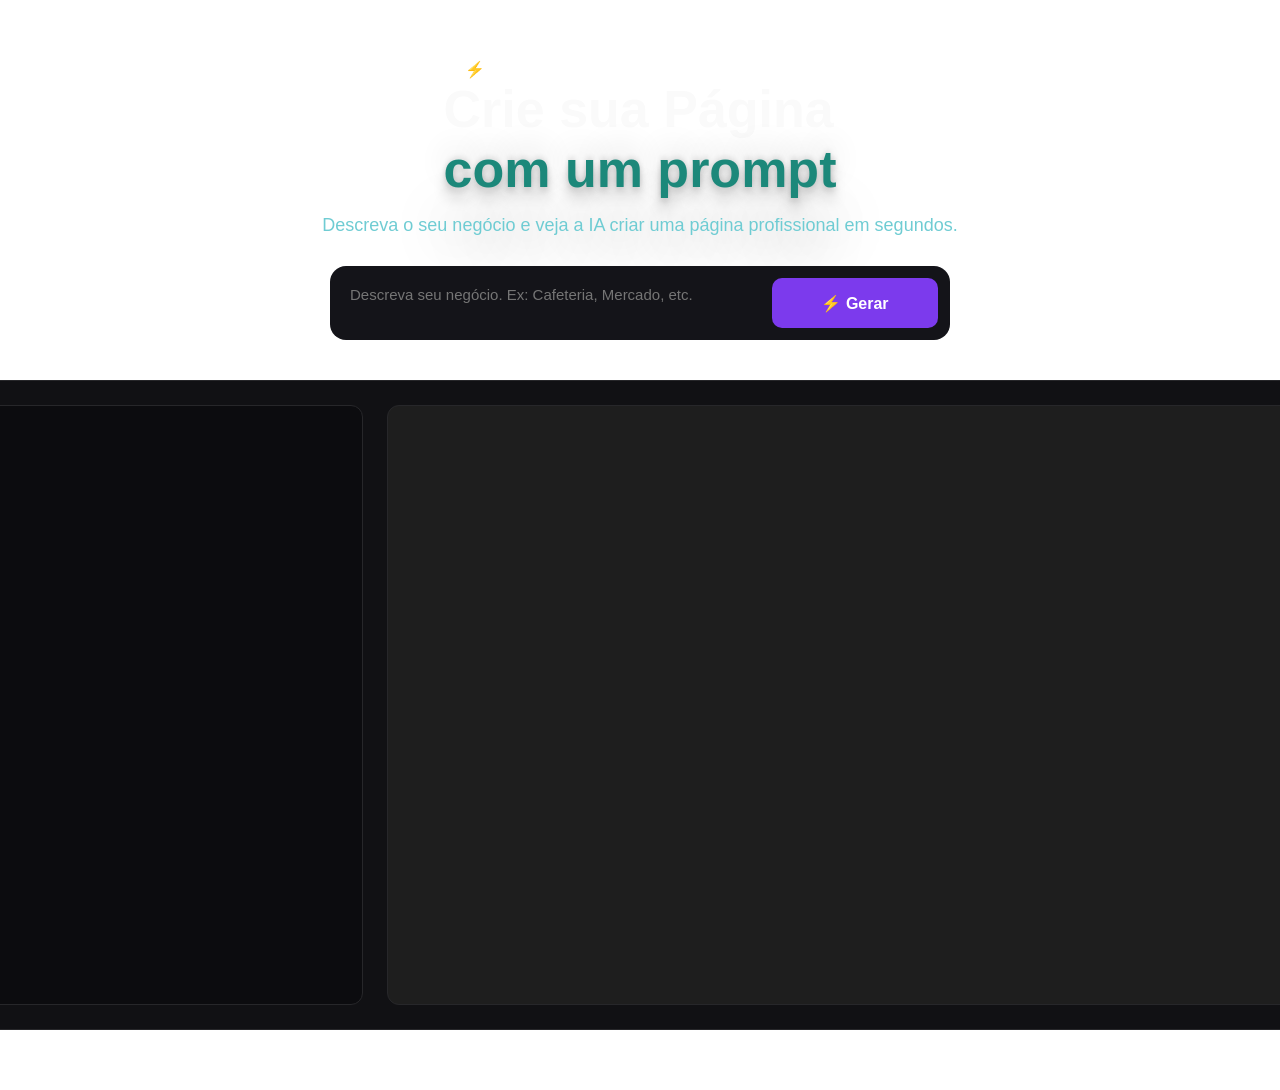
<file: index.html>
<!DOCTYPE html>
<html lang="en">
<head>
    <meta charset="UTF-8">
    <meta name="viewport" content="width=device-width, initial-scale=1.0">
     <link rel="icon" href="./image/computador-portatil.png" type="image/x-icon">
     <link rel="stylesheet" href="./style.css">
    <title>DevClub Criador de Sites</title>
</head>

<body>
    <p class="etiqueta">⚡ DevClub — Gerador com Inteligência Artificial</p>

    <h1>
        Crie sua Página
        <br>
        <span>com um prompt</span>
    </h1>


    <p class="subtitulo">Descreva o seu negócio e veja a IA criar uma página profissional em segundos.</p>

    <div class="caixa-entrada">
        <textarea class="texto-pagina" placeholder="Descreva seu negócio. Ex: Cafeteria, Mercado, etc."></textarea>

        <button onclick="gerarCodigo()">⚡️ Gerar</button>
    </div>

    <div class="caixa-resultado">

        <p class="bloco-codigo"></p>

        <iframe class="bloco-site"></iframe>

    </div>

    <script src="./scripts.js"></script>
    
</body>

    
</html>
</file>
<file: style.css>
/* Boas PRÁTICAS - Comece pelo *(tudo) - 
Reset CSS (IGUALAR TUDO)

1- margin (distância externa)
2- padding (distância interna)
3- box-sizing (forma como calculamos tamanho)
*/

/* TODAS AS SUAS APLICAÇÕES */
* {
    margin: 0;
    padding: 0;
    box-sizing: border-box;
    font-family: "Inter", sans-serif;
}
/* Cores - 2 formas
        1) O nome da cor
        2) O código da cor
*/

body {
    background-image: url("https://img.magnific.com/vetores-premium/conceito-de-tecnologia-digital-de-fundo-abstrato-de-cor-azul_24070-304.jpg?semt=ais_hybrid&w=740&q=80"); /* Cor de Fundo */
    background-size: cover; /* Cobrir toda a tela */
    color: #fafafa;  /* cor do texto */
    padding: 60px 20px;
    display: flex;
    flex-direction: column;  /* um debaixo do outro */
    align-items: center;  /* alinhar ao centro */
}

.etiqueta {
    color: #ffffff;
}

h1 {
    font-size: 52px;/* Tamanho do texto */
    font-weight: 800; /* grossura da fonte*/
    color: #fafafa;
}

span {
    color: #1c887a;
    text-shadow: rgba(0, 0, 0, 0.25) 0px 54px 55px, rgba(0, 0, 0, 0.12) 0px -12px 30px, rgba(0, 0, 0, 0.12) 0px 4px 6px, rgba(0, 0, 0, 0.17) 0px 12px 13px, rgba(0, 0, 0, 0.09) 0px -3px 5px;
    border: none;
}

.subtitulo {
    color: #6fccd3;
    margin-top: 16px;
    font-size: 18px;
}

.caixa-entrada {
    width: 620px;
    background: #141419;
    border-radius: 16px;
    padding: 12px;
    margin-top: 30px;
    display: flex;
}

textarea {
   width: 80%;  /* largura */
   resize: none;
   outline: none;
   background: transparent;
   padding: 8px;
   color: #fafafa;
   font-size: 15px;
   border: none;
}

button {
    width: 30%;
    padding: 12px 26px;
    color: #ffffff;
    background: #7c3aed;
    border: none; /* borda */
    border-radius: 10px; /* arredondar a bordar */
    cursor: pointer;  /* trocar o cursor do mouse */
    font-size: 16px;
    font-weight: 600;
    transition: all 0.3s ease-in-out; /* animação */
}

button:hover {
    background: #5b21b6;
    font-size: 18px;
}

button:active {
    background: #2a0b58;
}

.caixa-resultado {
    width: 1400px;
    display: flex;
    padding: 24px;
    margin-top: 40px;
    background: #111114;
    border-radius: 12px;
    border: 1px solid #27272a;
    gap: 24px;
}

.bloco-codigo {
    width: 30%;
    background: #0c0c0f;
    padding: 20px;
    font-size: 12px;
    color: #22c55e;
    white-space: pre-wrap;  /* quebrar linha */
    overflow: auto; /* scroll do mouse */
    height: 600px;
    border-radius: 12px;
    border: 1px solid #27272a;
    /* tamanho da borda / o tipo de borda / a cor da borda */
}

.bloco-site {
    background-color: #325457;
    width: 70%;
    height: 600px;
    border: 1px solid #27272a;
    border-radius: 12px;
    background-color: #1e1e1e;
}
</file>
